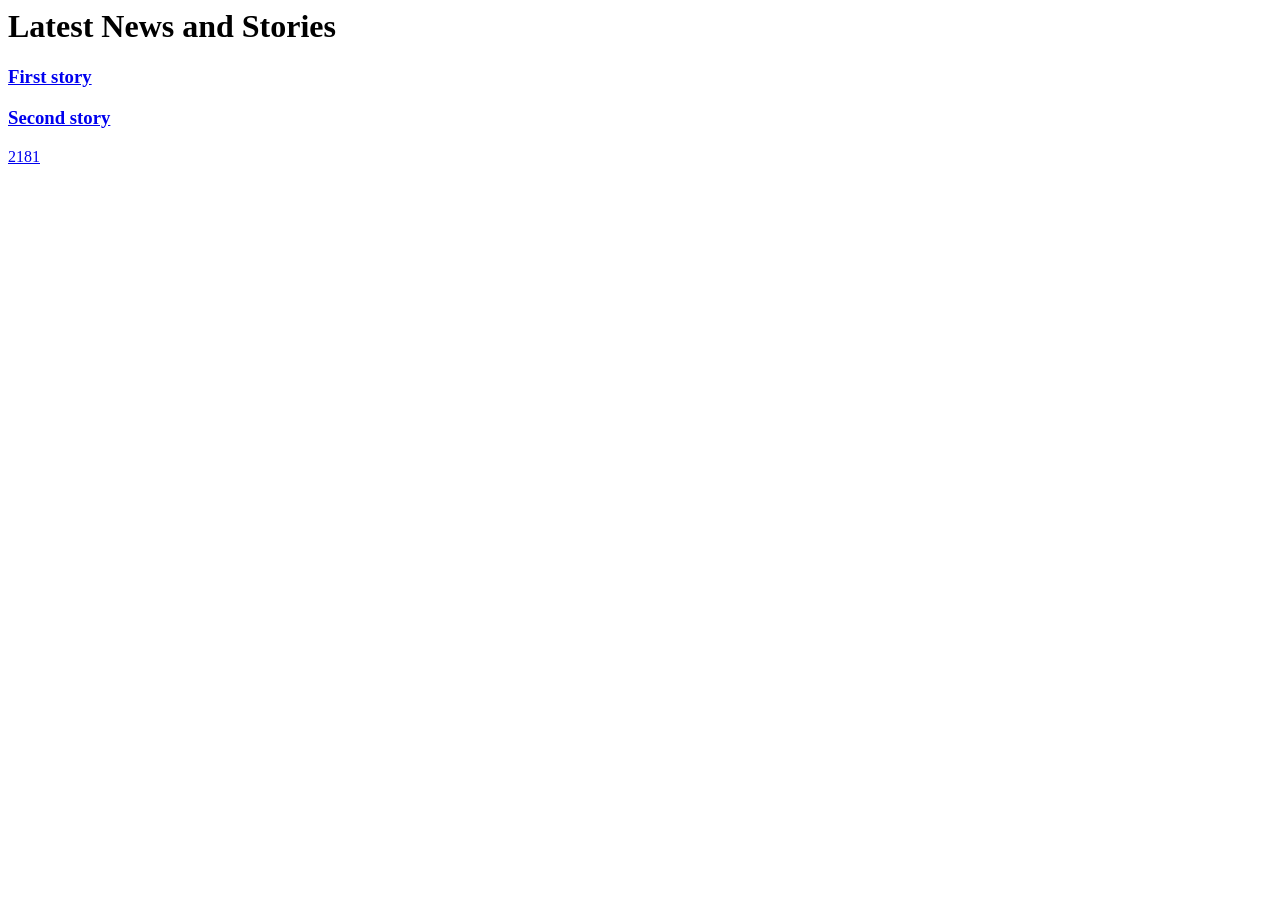
<file: tests/fixtures/listing.html>
<html><body><main><h1>Latest News and Stories</h1>
<div class="page-excerpt"><h3><a href="/first_story">First story</a></h3></div>
<div class="page-excerpt"><h3><a href="https://www.patrioticalternative.org.uk/second_story">Second story</a></h3></div>
<nav class="pagination"><a href="/news?page=2">2</a><a href="/news?page=181">181</a></nav>
</main></body></html>
</file>
